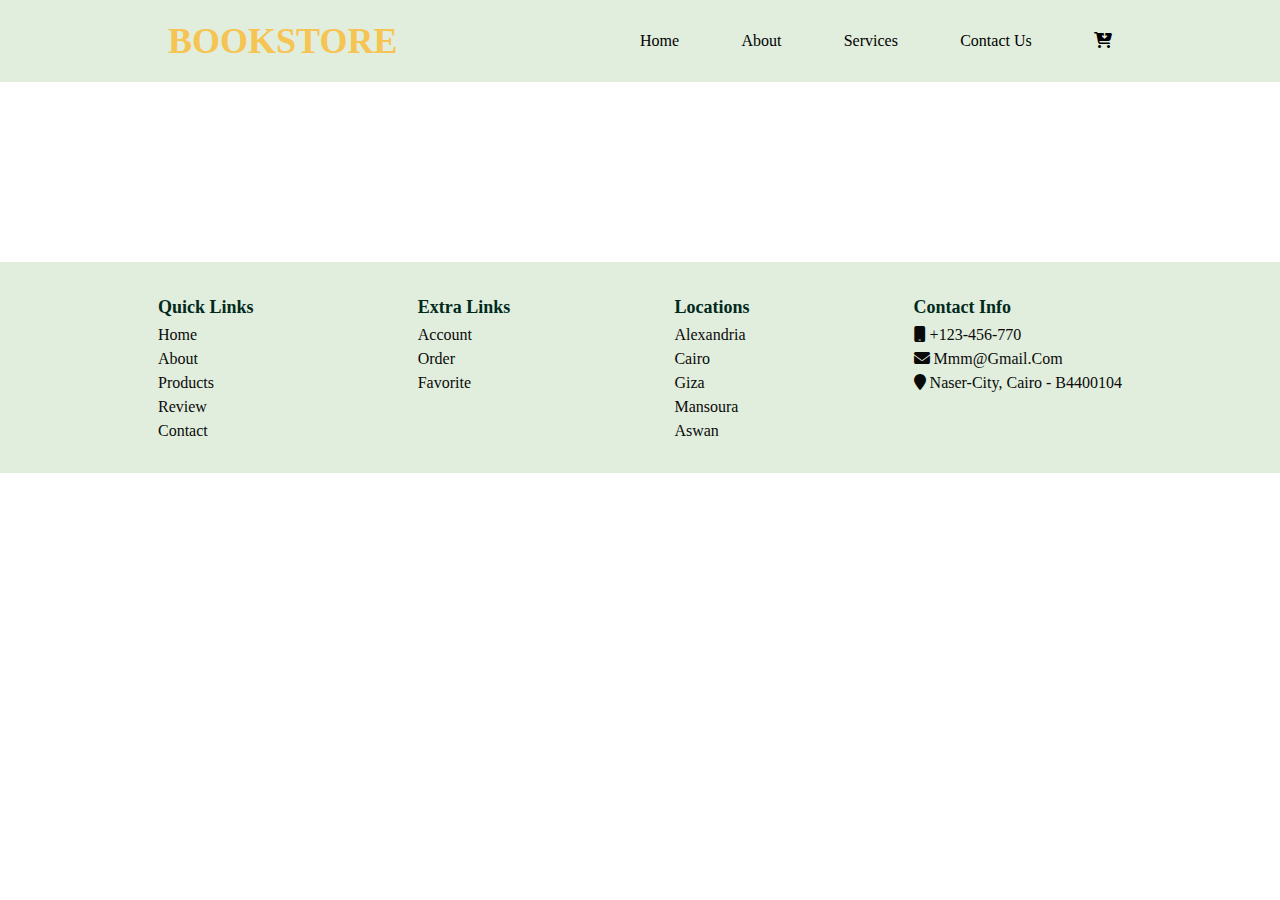
<file: book_details.html>
<!DOCTYPE html>
<html lang="en">
  <head>
    <meta charset="UTF-8" />
    <meta name="viewport" content="width=device-width, initial-scale=1.0" />
    <title>Book Store</title>
    <link rel="preconnect" href="https://fonts.googleapis.com" />
    <link rel="preconnect" href="https://fonts.gstatic.com" crossorigin />
    <link
      rel="stylesheet"
      href="https://cdnjs.cloudflare.com/ajax/libs/font-awesome/6.4.2/css/all.min.css"
    />
    <link rel="stylesheet" href="style.css" />
  </head>
  <body>
    <header class="navbar">
      <div class="navbar_container">
      <div class="logo">
        <h1>bookstore</h1>
      </div>
      <ul class="navlist">
        <li>home</li>
        <li>about</li>
        <li>services</li>
        <li>contact us</li>
        <li><i class="fa fa-cart-arrow-down" aria-hidden="true"></i></li>
      </ul>
    </div>
    </header>
    <div id="bookDetailsContainer">
      <div class="imgContainer"></div>
      <div class="infoContainer"></div>
      <!-- Details will be filled here by JavaScript -->
  </div>

   
        <footer>
          <div class="box-container">
            <div class="box">
              <h3>quick links</h3>
              <a href="#">Home</a>
              <a href="#">About</a>
              <a href="#">products</a>
              <a href="#">review</a>
              <a href="#">contact</a>
            </div>
            <div class="box">
              <h3>extra links</h3>
              <a href="#">account</a>
              <a href="#">order</a>
              <a href="#">favorite</a>
            </div>
            <div class="box">
              <h3>locations</h3>
              <a href="#">alexandria</a>
              <a href="#">cairo</a>
              <a href="#">giza</a>
              <a href="#">mansoura</a>
              <a href="#">aswan</a>
            </div>
            <div class="box">
              <h3>contact info</h3>
              <a href="#"
                ><i class="fa fa-mobile" aria-hidden="true"></i> +123-456-770</a
              >
              <a href="#"
                ><i class="fa fa-envelope" aria-hidden="true"></i>
                mmm@gmail.com</a
              >
              <a href="#"
                ><i class="fa fa-map-marker" aria-hidden="true"></i> naser-city,
                cairo - b4400104</a
              >
            </div>
          </div>
        </footer>
      
    
    <script src="bookdetails.js"></script>
  </body>
</html>
</file>
<file: style.css>
* {
  padding: 0;
  margin: 0;
  box-sizing: border-box;
  font-family: "Playfair Display", serif;
}
.container {
  width: 100%;
  height: 600px;
  background-image: url(img/elenaleonova-books.jpg);
  text-align: center;
  padding-top: 130px;
  background-size: cover;
}
.container h1 {
  color: #e1eedd;
  text-shadow: 0 0 5px black;
 
  font-size: 52px;
}
.navbar,
footer {
  width: 100%;

  background-color: #e1eedd;
}
.navbar .navbar_container {
  width: 1024px;
  margin: auto;
  padding: 20px 40px;
  display: flex;
  justify-content: space-between;
  align-items: center;
}
.logo {
  text-transform: uppercase;
  font-size: 18px;
  width: 50%;
  color: #f6c453;
}
.navlist {
  width: 50%;
  list-style: none;
  text-transform: capitalize;
  display: flex;
  justify-content: space-between;
}
.navelist li {
  display: inline-block;
  font-weight: bold;
}
.navlist li:hover {
  color: #f6c453;
  cursor: pointer;
}
.counter {
  display: inline-block;
  width: 20px;
  height: 20px;
  border-radius: 10px;
  text-align: center;
  line-height: 20px;
  color: black;
  font-size: 14px;
  font-weight: bold;
}
.search {
  text-align: center;
  padding: 50px;
}
.search input {
  width: 400px;
  height: 29px;
  padding-left: 5px;
  border-radius: 3px;
}
.search button {
  height: 29px;
  width: 60px;
  background-color: #e1eedd;
  border: none;
  border-radius: 3px;
}
.bookcontainer {
  margin-top: 30px;
  display: flex;
  justify-content: space-around;

  flex-wrap: wrap;
}
.book {
  width: 30%;
  padding: 5px;
  box-shadow: 0 0 5px rgb(180, 179, 179);
  text-align: center;

  margin-bottom: 20px;
}

.bookcontainer .book img {
  height: 300px;
  width: 50%;
  display: block;
  margin: 20px auto;
  border-radius: 5px;
}
.bookcontainer .book h2 {
  color: #f9c13f;
  padding-bottom: 10px;
  height: 58px;
  overflow: hidden;
  display: -webkit-box;
  -webkit-line-clamp: 3;
  line-clamp: 3;
  -webkit-box-orient: vertical;
}

.book p {
  margin-top: 20px;
}
.book button {
  margin: 10px 0;
  width: 80%;
  height: 30px;
  text-transform: capitalize;
  font-weight: bold;
  border-radius: 5px;
  border: none;
  background-color: rgb(1, 42, 29);
  color: azure;
}
.book button:hover {
  background-color: #f9c13f;
}
#bookDetailsContainer {
  width: 1024px;
  margin: 70px auto;
  display: flex;
  justify-content: space-around;
}
#bookDetailsContainer img {
  width: 200px;
  height: 300px;
}
.imgContainer {
  padding: 20px;
}
.infoContainer {
  padding: 20px;
}
#bookDetailsContainer h2 {
  color: #f9c13f;
  margin-bottom: 20px;
}

footer .box-container {
  width: 1024px;
  margin: auto;
  display: flex;
  padding: 30px;
  margin-top: 20px;
  justify-content: space-between;
  /* background-color: #e1eedd; */
}

footer .box-container .box h3 {
  color: rgb(1, 42, 29);
  font-size: 18px;
  padding: 5px 0;
  text-transform: capitalize;
}

footer .box-container .box a {
  display: block;
  color: #0a0a0a;
  text-decoration: none;
  padding: 3px 0;
  text-transform: capitalize;
}
</file>
